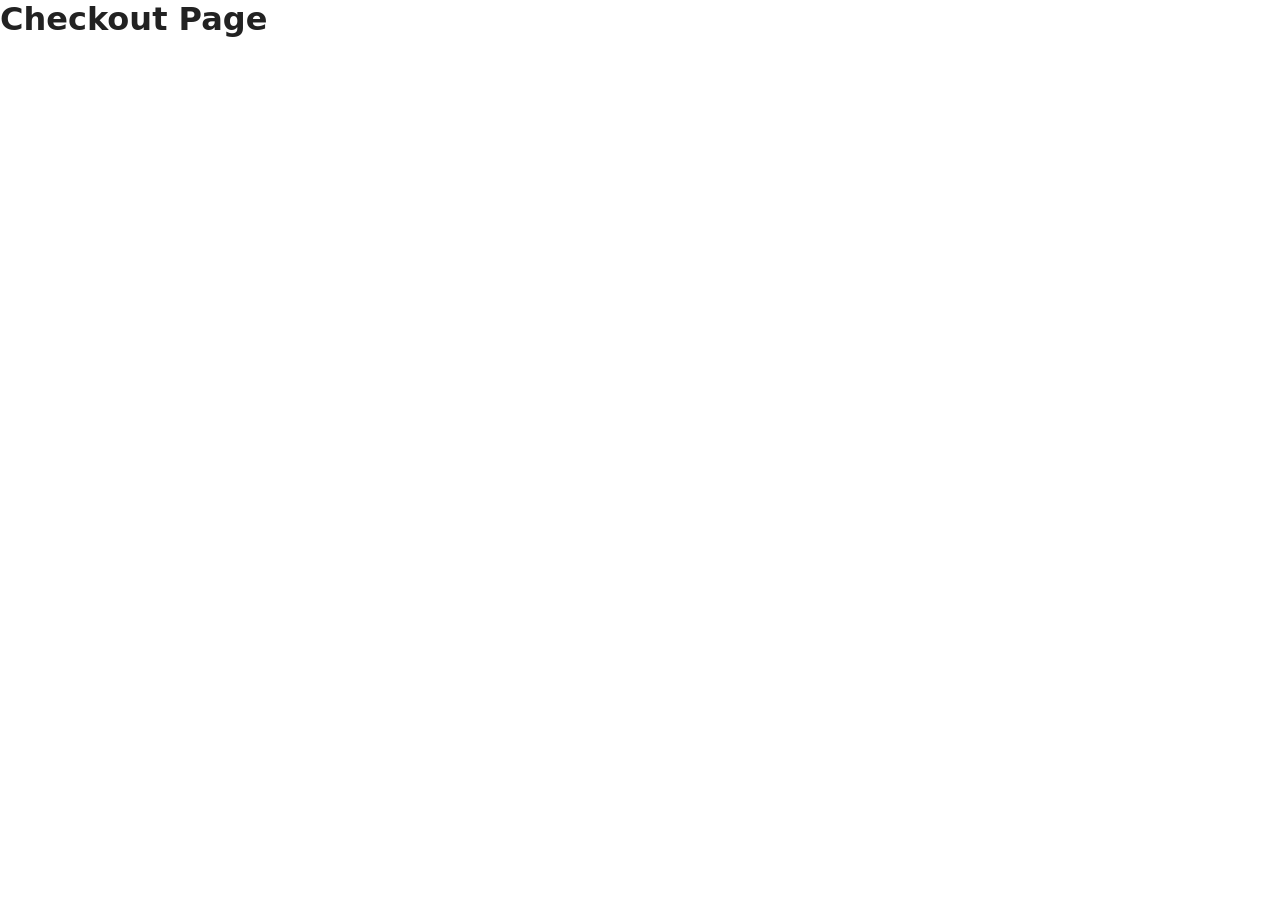
<file: checkout/index.html>
<!DOCTYPE html>
<html lang="en">
<head>
    <meta charset="UTF-8">
    <meta name="viewport" content="width=device-width, initial-scale=1.0">
    <title>Checkout | Shop name</title>
    <link rel="stylesheet" href="../css/reset.css">
    <link rel="stylesheet" href="../css/variables.css">
    <link rel="stylesheet" href="../css/style.css">
</head>
<body>
    <header></header>
    <main>
        <h1>Checkout Page</h1>
    </main>
    <footer></footer>
    <script src="../js/main.js" type="module"></script>
</body>
</html>
</file>
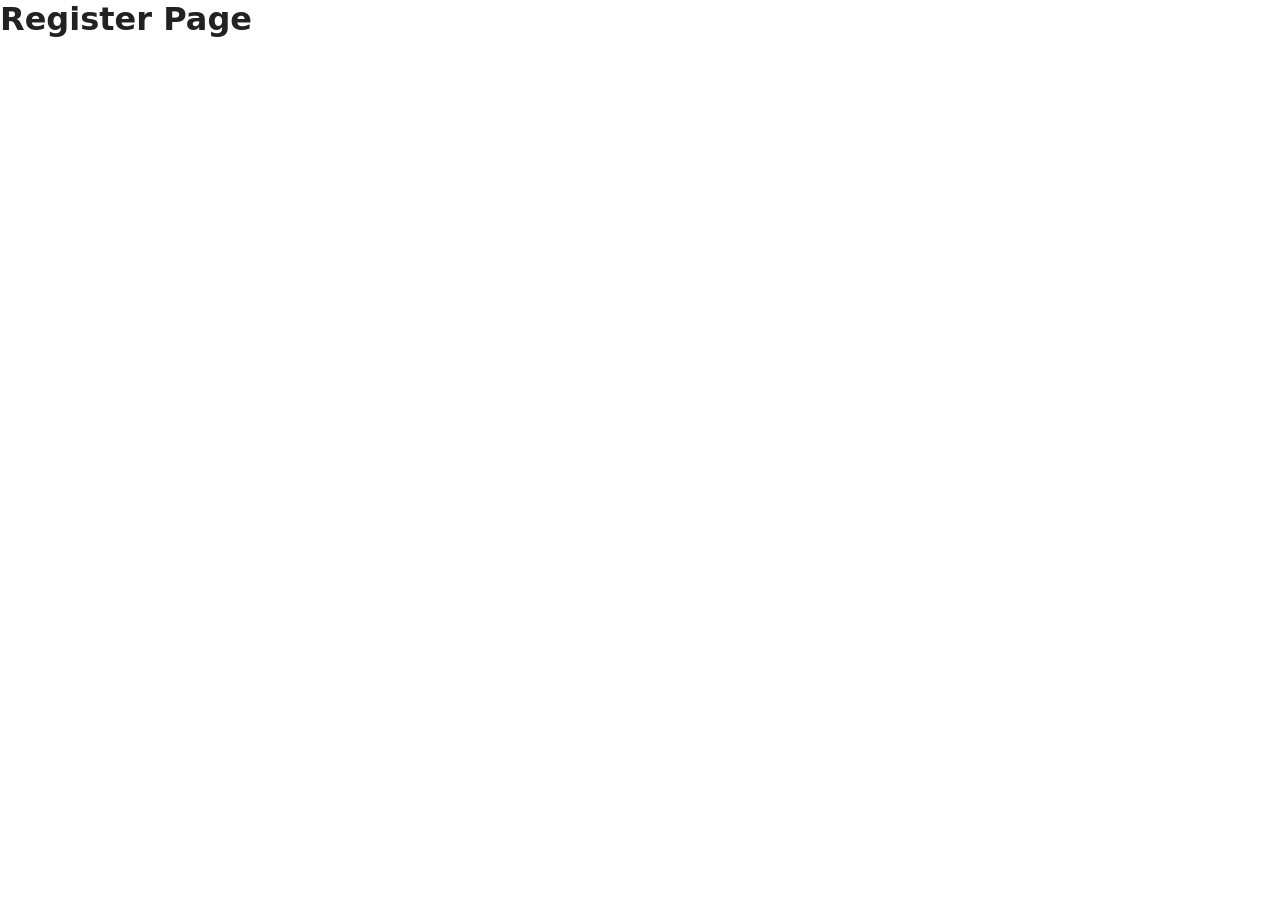
<file: account/register.html>
<!DOCTYPE html>
<html lang="en">
<head>
    <meta charset="UTF-8">
    <meta name="viewport" content="width=device-width, initial-scale=1.0">
    <title>Register | Shop name</title>
    <link rel="stylesheet" href="../css/reset.css">
    <link rel="stylesheet" href="../css/variables.css">
    <link rel="stylesheet" href="../css/style.css">
</head>
<body>
    <header></header>
    <main>
        <h1>Register Page</h1>
    </main>
    <footer></footer>
    <script src="../js/main.js" type="module"></script>
</body>
</html>
</file>
<file: css/variables.css>
/* Placeholder Values */

:root {
--color-primary: #222222;
--color-bg: #ffffff;
--color-text: #222222;
--font-main: system-ui, sans-serif;
--space-s: 0.5rem;
--space-m: 1rem;
--space-l: 2rem;
}
</file>
<file: css/style.css>
body {
font-family: var(--font-main);
color: var(--color-text);
background-color: var(--color-bg);
}
</file>
